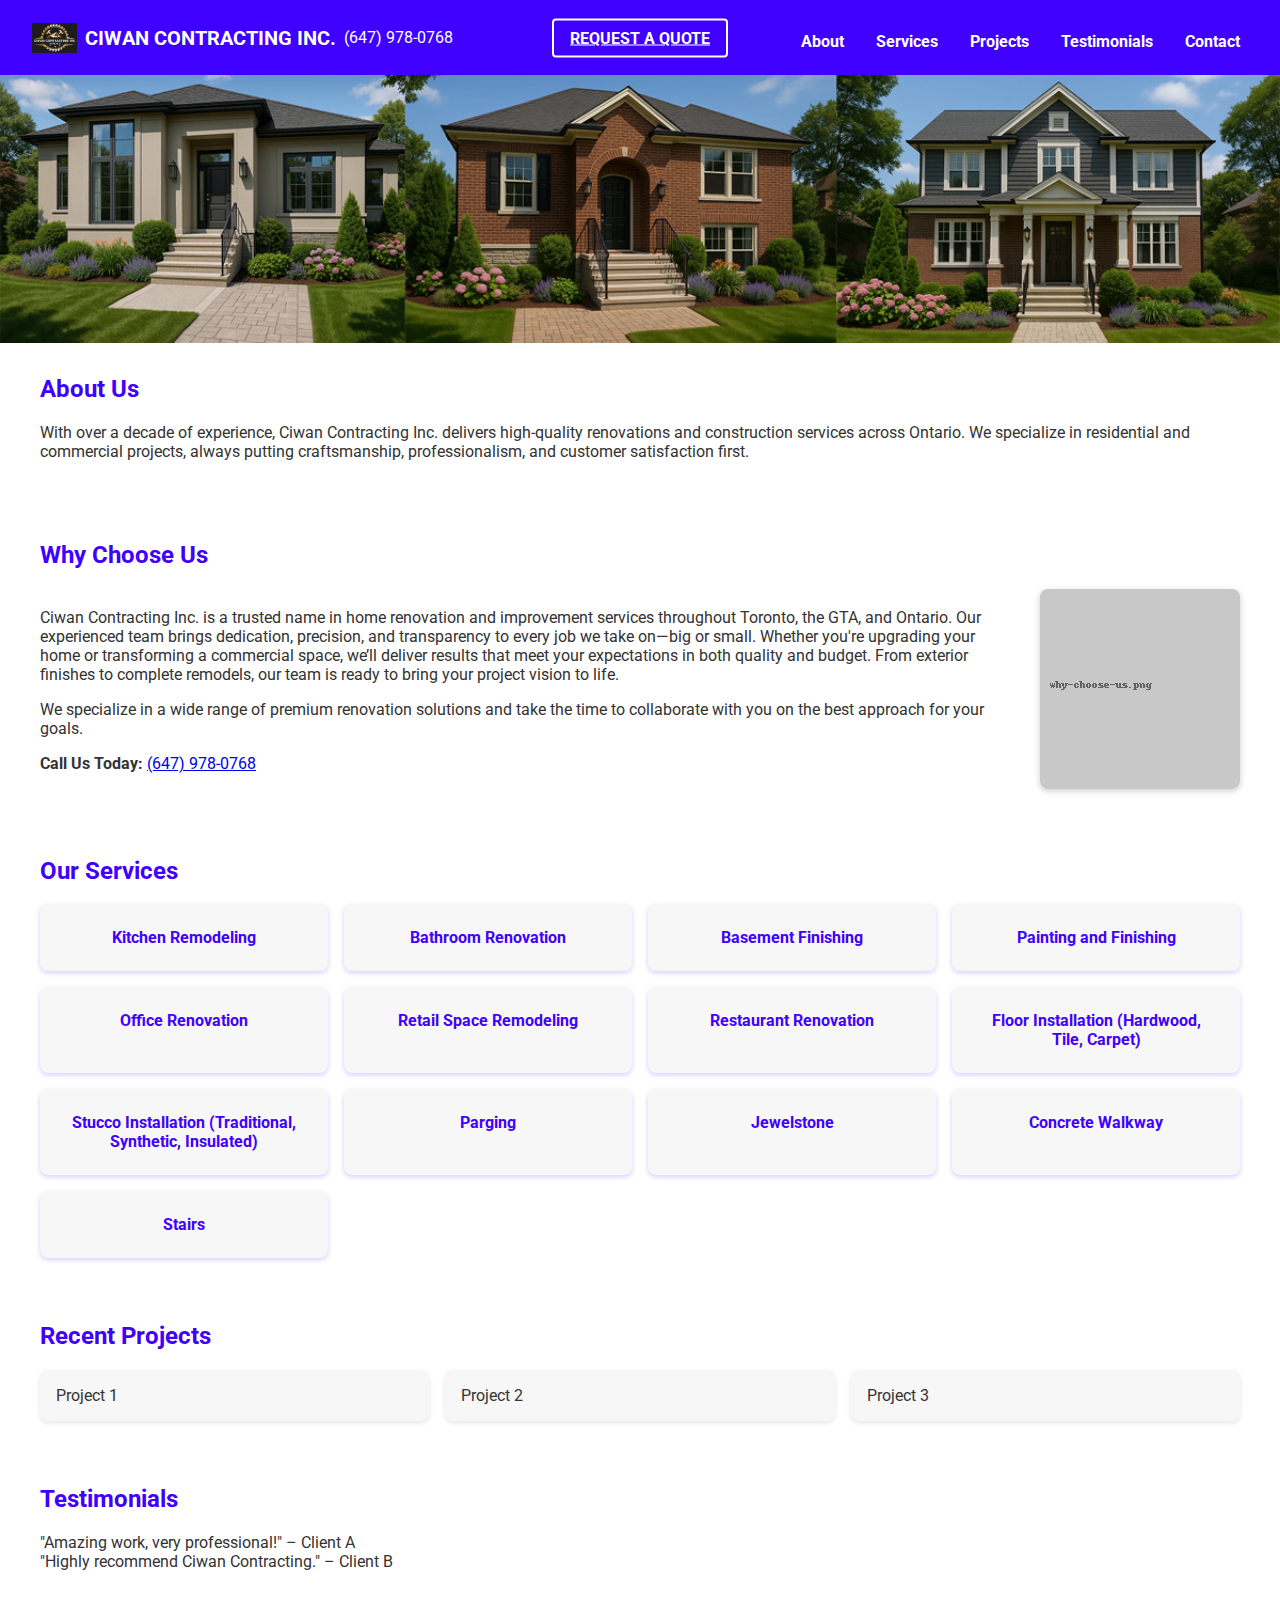
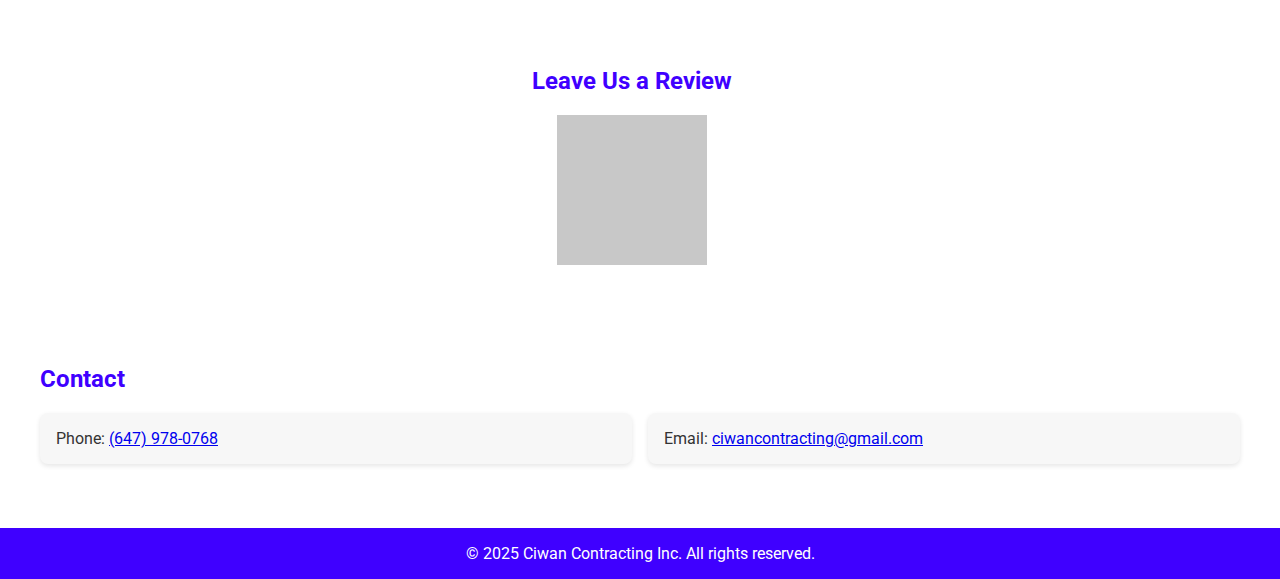
<file: index.html>
<!DOCTYPE html>
<html lang="en">
<head>
  <meta charset="UTF-8" />
  <meta name="viewport" content="width=device-width, initial-scale=1.0" />
  <title>Ciwan Contracting Inc.</title>
  <link href="https://fonts.googleapis.com/css2?family=Roboto:wght@400;700&display=swap" rel="stylesheet">
  <link rel="stylesheet" href="style.css">
  <link rel="icon" href="/favicon.ico" type="image/x-icon" />
</head>
<body>
  <header>
    <div class="site-branding">
      <img src="LogoHeader.png" alt="Ciwan Contracting Logo" class="site-logo" />
      <span class="site-title">CIWAN CONTRACTING INC.</span>
      <a href="tel:6479780768" class="site-phone">(647) 978-0768</a>
    </div>
    <div class="center-quote">
      <a href="quote.html" class="quote-btn">Request a Quote</a>
    </div>
    <nav class="main-nav">
      <a href="#about">About</a>
      <a href="#services">Services</a>
      <a href="#projects">Projects</a>
      <a href="#testimonials">Testimonials</a>
      <a href="#contact">Contact</a>
    </nav>
  </header>

  <div class="hero-static-container">
    <img src="header.png" alt="Featured Projects" class="hero-static" />
  </div>

  <section id="about">
    <h2>About Us</h2>
    <p>With over a decade of experience, Ciwan Contracting Inc. delivers high-quality renovations and construction services across Ontario. We specialize in residential and commercial projects, always putting craftsmanship, professionalism, and customer satisfaction first.</p>
  </section>

  <section id="why-choose-us">
    <h2>Why Choose Us</h2>
    <div class="why-choose-container">
      <div class="why-text">
        <p>Ciwan Contracting Inc. is a trusted name in home renovation and improvement services throughout Toronto, the GTA, and Ontario. Our experienced team brings dedication, precision, and transparency to every job we take on—big or small. Whether you're upgrading your home or transforming a commercial space, we’ll deliver results that meet your expectations in both quality and budget. From exterior finishes to complete remodels, our team is ready to bring your project vision to life.</p>
        <p>We specialize in a wide range of premium renovation solutions and take the time to collaborate with you on the best approach for your goals.</p>
        <p><strong>Call Us Today:</strong> <a href="tel:6479780768">(647) 978-0768</a></p>
      </div>
      <div class="why-image">
        <img src="why-choose-us.png" alt="Charming home exterior" class="why-img" />
      </div>
    </div>
  </section>

  <section id="services">
    <h2>Our Services</h2>
    <div class="services-list">
      <div class="card">Kitchen Remodeling</div>
      <div class="card">Bathroom Renovation</div>
      <div class="card">Basement Finishing</div>
      <div class="card">Painting and Finishing</div>
      <div class="card">Office Renovation</div>
      <div class="card">Retail Space Remodeling</div>
      <div class="card">Restaurant Renovation</div>
      <div class="card">Floor Installation (Hardwood, Tile, Carpet)</div>
      <div class="card">Stucco Installation (Traditional, Synthetic, Insulated)</div>
      <div class="card">Parging</div>
      <div class="card">Jewelstone</div>
      <div class="card">Concrete Walkway</div>
      <div class="card">Stairs</div>
    </div>
  </section>

  <section id="projects">
    <h2>Recent Projects</h2>
    <div class="projects-grid">
      <div class="card">Project 1</div>
      <div class="card">Project 2</div>
      <div class="card">Project 3</div>
    </div>
  </section>

  <section id="testimonials">
    <h2>Testimonials</h2>
    <div class="card">"Amazing work, very professional!" – Client A</div>
    <div class="card">"Highly recommend Ciwan Contracting." – Client B</div>
  </section>

  <section class="qr-review">
    <h2>Leave Us a Review</h2>
    <img src="qr-code-placeholder.png" alt="QR Code to Review Us" />
  </section>

  <section id="contact">
    <h2>Contact</h2>
    <div class="contact-info">
      <div class="card">Phone: <a href="tel:6479780768">(647) 978-0768</a></div>
      <div class="card">Email: <a href="mailto:ciwancontracting@gmail.com">ciwancontracting@gmail.com</a></div>
    </div>
  </section>

  <footer>© 2025 Ciwan Contracting Inc. All rights reserved.</footer>
</body>
</html>
</file>
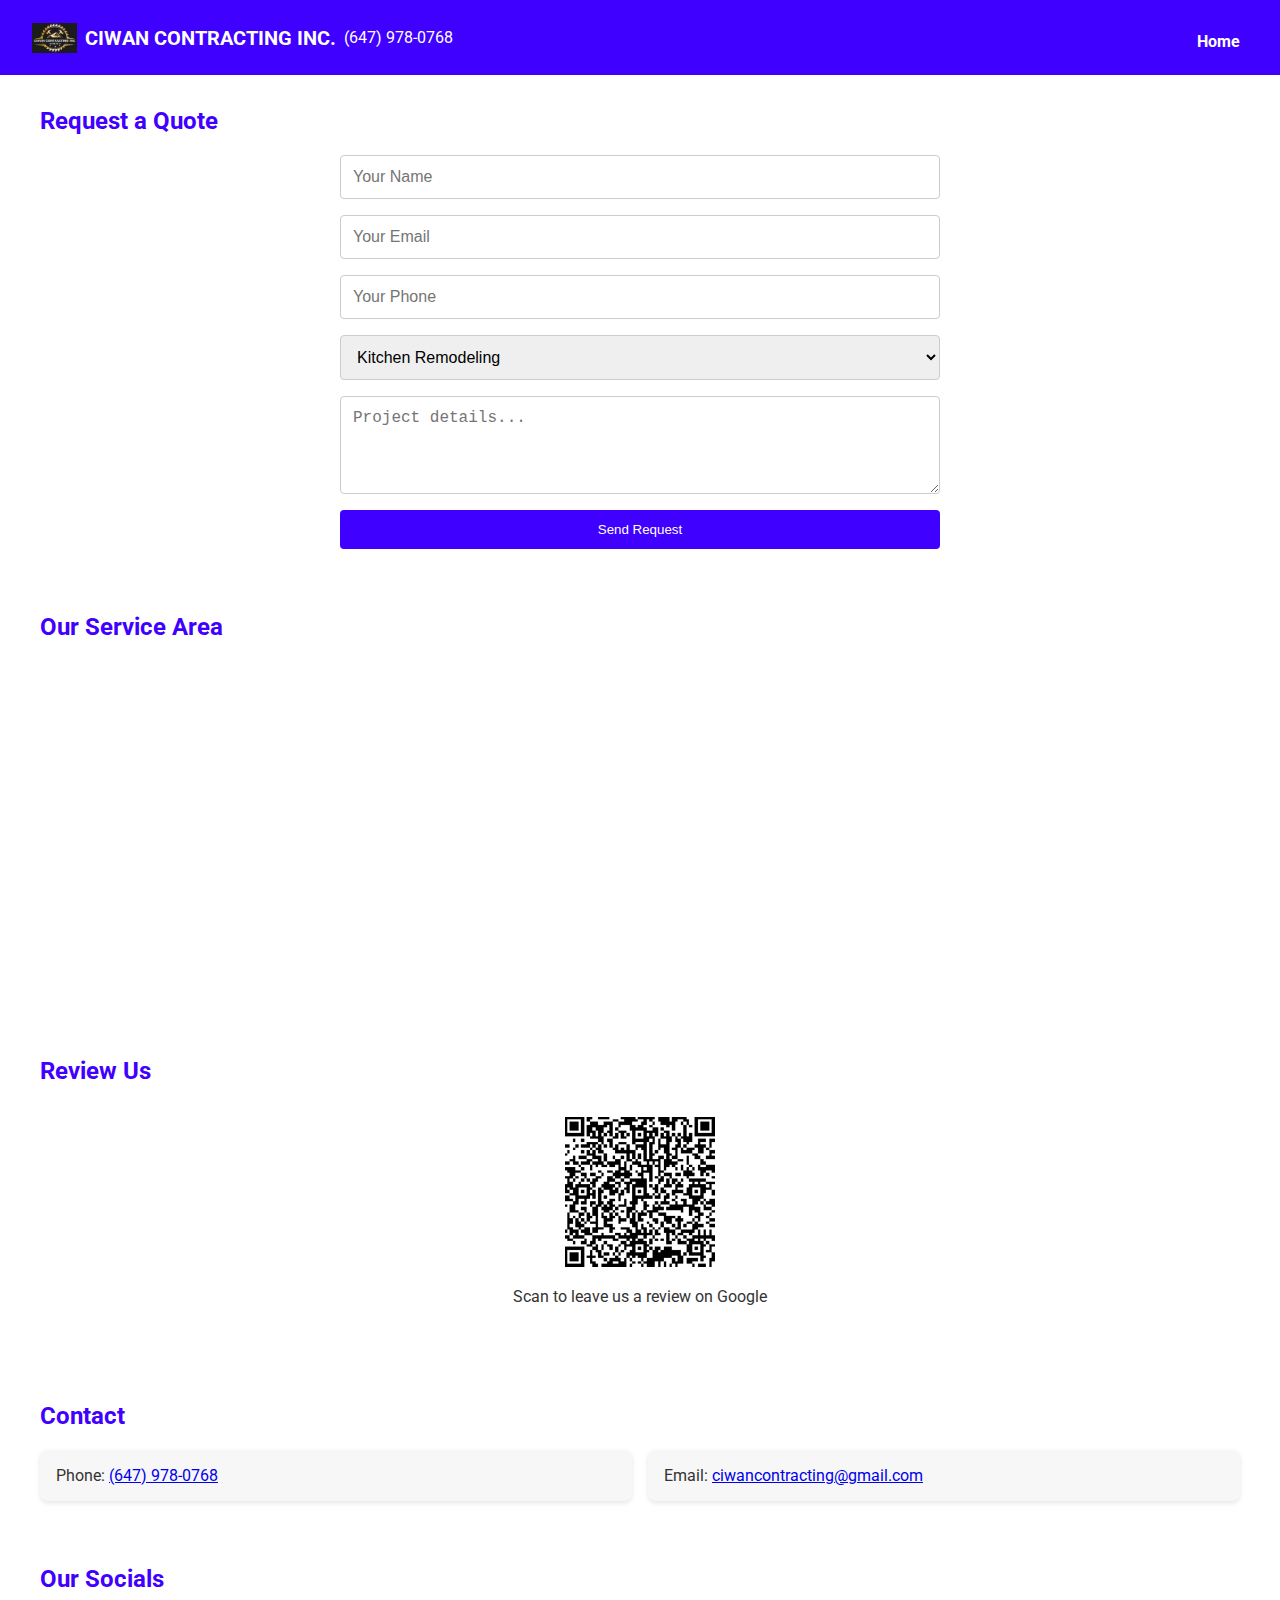
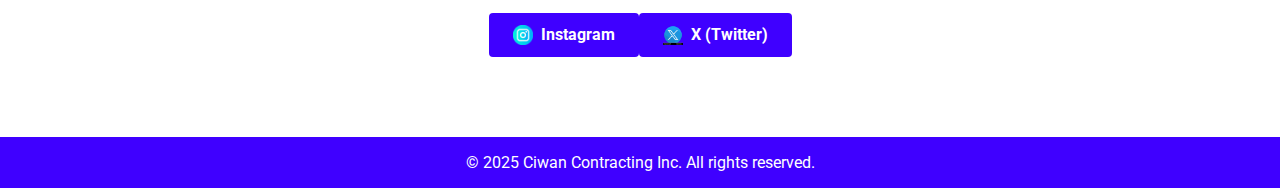
<file: quote.html>
<!DOCTYPE html>
<html lang="en">
<head>
  <meta charset="UTF-8"/>
  <meta name="viewport" content="width=device-width, initial-scale=1.0"/>
  <title>Request a Quote | Ciwan Contracting</title>
  <link href="https://fonts.googleapis.com/css2?family=Roboto:wght@400;700&display=swap" rel="stylesheet">
  <link rel="stylesheet" href="style.css">
  <link rel="icon" href="/favicon.ico" type="image/x-icon"/>
  <script>window.scrollTo(0,0);</script>
</head>
<body>
  <header>
    <div class="site-branding">
      <img src="LogoHeader.png" alt="Ciwan Contracting Logo" class="site-logo"/>
      <span class="site-title">CIWAN CONTRACTING INC.</span>
      <a href="tel:6479780768" class="site-phone">(647) 978-0768</a>
    </div>
    <nav class="main-nav"><a href="index.html">Home</a></nav>
  </header>
  <section id="quote">
    <h2>Request a Quote</h2>
    <form class="quote-form" action="https://formsubmit.co/ciwancontracting@gmail.com" method="POST">
      <input type="text" name="name" placeholder="Your Name" required/>
      <input type="email" name="email" placeholder="Your Email"/>
      <input type="tel" name="phone" placeholder="Your Phone"/>
      <select name="service">
        <option>Kitchen Remodeling</option>
        <option>Bathroom Renovation</option>
        <option>Basement Finishing</option>
        <option>Painting and Finishing</option>
        <option>Office Renovation</option>
        <option>Retail Space Remodeling</option>
        <option>Restaurant Renovation</option>
        <option>Floor Installation (Hardwood, Tile, Carpet)</option>
        <option>Stucco Installation (Traditional, Synthetic, Insulated)</option>
        <option>Parging</option>
        <option>Jewelstone</option>
        <option>Concrete Walkway</option>
        <option>Stairs</option>
        <option>Other</option>
      </select>
      <textarea name="details" placeholder="Project details..." rows="4"></textarea>
      <button type="submit">Send Request</button>
    </form>
  </section>
  <section>
    <h2>Our Service Area</h2>
    <div class="map-container"><iframe src="https://maps.google.com/maps?q=44.0,-79.5&z=9&output=embed"></iframe></div>
  </section>
  <section><h2>Review Us</h2><div class="qr-review"><img src="ReviewQR.png"/><p>Scan to leave us a review on Google</p></div></section>
  <section><h2>Contact</h2><div class="contact-info"><div class="card">Phone: <a href="tel:6479780768">(647) 978-0768</a></div><div class="card">Email: <a href="mailto:ciwancontracting@gmail.com">ciwancontracting@gmail.com</a></div></div></section>
  <section><h2>Our Socials</h2><div class="social-buttons"><a href="https://www.instagram.com/ciwancontracting.inc/" class="button-social" target="_blank"><img src="instagram.png" class="social-icon"/>Instagram</a><a href="https://x.com/CiwanRenos" class="button-social" target="_blank"><img src="x.png" class="social-icon"/>X (Twitter)</a></div></section>
  <footer>© 2025 Ciwan Contracting Inc. All rights reserved.</footer>
</body>
</html>
</file>
<file: style.css>
/* Ensure Request a Quote button stays centered */
header {
  position: relative;
}
.center-quote {
  position: absolute;
  left: 50%;
  transform: translateX(-50%);
  top: 50%;
  transform: translate(-50%, -50%);
}


/* Header formatting fix */
header {
  display: flex;
  justify-content: space-between;
  align-items: center;
  padding: 1rem 2rem;
}
.site-branding {
  display: flex;
  align-items: center;
}
.main-nav, nav {
  display: flex;
  align-items: center;
  gap: 1rem;
}
.center-quote {
  flex: 1;
  text-align: center;
}
/* Service card text color */
.services-list .card {
  color: #3F00FF !important;
}

/* Ultramarine-Blue Theme */
html {scroll-behavior:smooth}body{margin:0;font-family:'Roboto',sans-serif;background:#fff;color:#333}
/* Header & Footer */header,footer{background:#3F00FF;color:#fff}.site-branding,nav,.center-quote{display:flex;align-items:center}
.site-logo{height:30px;margin-right:0.5rem}.site-title{font-weight:bold;font-size:1.25rem;color:#fff}.site-phone{margin-left:0.5rem;color:#fff;text-decoration:none}.site-phone:hover{text-decoration:underline}
/* Quote button */.center-quote{flex:1;text-align:center}.quote-btn{color:#fff;background:transparent;font-weight:bold;text-transform:uppercase;padding:0.5rem 1rem;border:2px solid #fff;border-radius:4px;transition:background-color .3s,color .3s}.quote-btn:hover{background:#fff;color:#3F00FF}
/* Navigation */nav{gap:1rem;margin-top:0.5rem}nav a{color:#fff;text-decoration:none;font-weight:bold;padding:0.5rem;transition:background-color .3s,color .3s}nav a:hover{background:#fff;color:#3F00FF;border-radius:4px}
/* Hero */.hero-static-container{width:100%;max-height:400px;overflow:hidden}.hero-static{width:100%;height:auto;object-fit:cover;display:block}
/* Sections */section{padding:2rem;max-width:1200px;margin:auto}h2{color:#3F00FF;margin-top:0}
/* Why Choose Us */.why-choose-container{display:flex;flex-wrap:wrap;gap:2rem;align-items:center}.why-text{flex:1;min-width:280px}.why-img{width:100%;border-radius:8px;box-shadow:0 2px 6px rgba(0,0,0,.2)}
/* Services Grid */.services-list{display:grid;grid-template-columns:repeat(auto-fit,minmax(280px,1fr));gap:1rem;margin-top:1rem}.services-list .card{background:#f7f7f7;padding:1.5rem;border-radius:8px;text-align:center;font-weight:bold;box-shadow:0 2px 5px rgba(63,0,255,.2);transition:transform .3s,box-shadow .3s}.services-list .card:hover{transform:translateY(-5px);box-shadow:0 4px 15px rgba(63,0,255,.4)}
/* Projects & Testimonials & Contact */.projects-grid,.contact-info{display:grid;grid-template-columns:repeat(auto-fit,minmax(250px,1fr));gap:1rem}.projects-grid .card,.contact-info .card{background:#f7f7f7;padding:1rem;border-radius:8px;box-shadow:0 2px 5px rgba(0,0,0,.1);transition:transform .3s,box-shadow .3s}.projects-grid .card:hover,.contact-info .card:hover{transform:translateY(-4px);box-shadow:0 4px 10px rgba(0,0,0,.15)}
/* Map */.map-container{width:100%;height:300px;overflow:hidden;margin-bottom:2rem}.map-container iframe{width:100%;height:100%;border:none}
/* Quote Form */.quote-form{display:flex;flex-direction:column;gap:1rem;max-width:600px;margin:auto}.quote-form input,.quote-form select,.quote-form textarea{padding:.75rem;font-size:1rem;border:1px solid #ccc;border-radius:4px}.quote-form button{padding:.75rem;background:#3F00FF;color:#fff;border:none;border-radius:4px;cursor:pointer;transition:background-color .3s}.quote-form button:hover{background:#2d00cc}
/* Social Buttons */.social-buttons{text-align:center;margin:1rem 0}.button-social{display:inline-flex;align-items:center;gap:.5rem;background:#3F00FF;color:#fff;text-decoration:none;font-weight:bold;padding:.75rem 1.5rem;border-radius:4px;transition:background-color .3s,color .3s}.button-social img.social-icon{width:20px;height:20px}.button-social:hover{background:#fff;color:#3F00FF}
/* QR Review */.qr-review{text-align:center;margin:2rem 0}.qr-review img{width:150px}
/* Footer */footer{padding:1rem;margin-top:2rem}
/* Responsive */@media(max-width:768px){.center-quote,nav{width:100%;text-align:center;order:2;margin-top:1rem}}


/* Uniform card hover style */
.card {
  transition: transform 0.3s, box-shadow 0.3s;
}
.card:hover {
  transform: translateY(-5px);
  box-shadow: 0 4px 15px rgba(63,0,255,0.4);
}

/* Center footer text */
footer {
  text-align: center !important;
}
</file>
